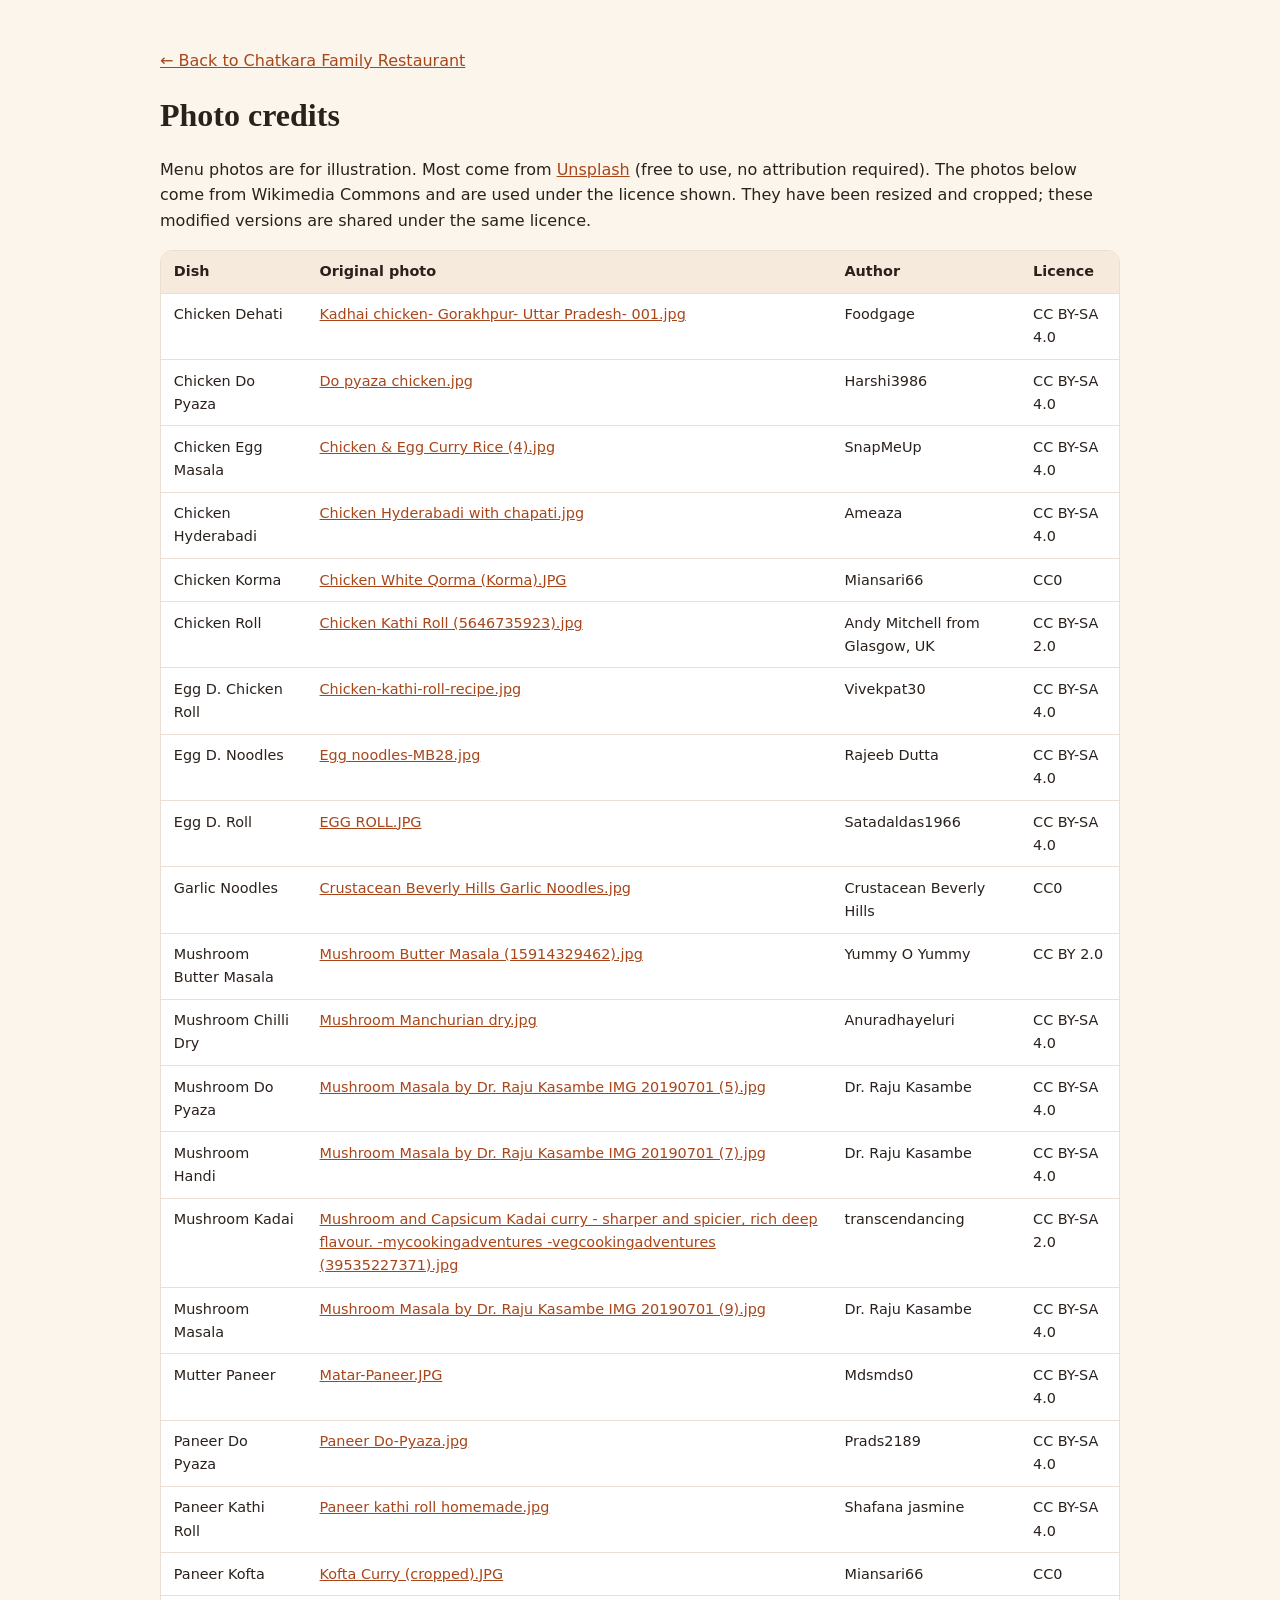
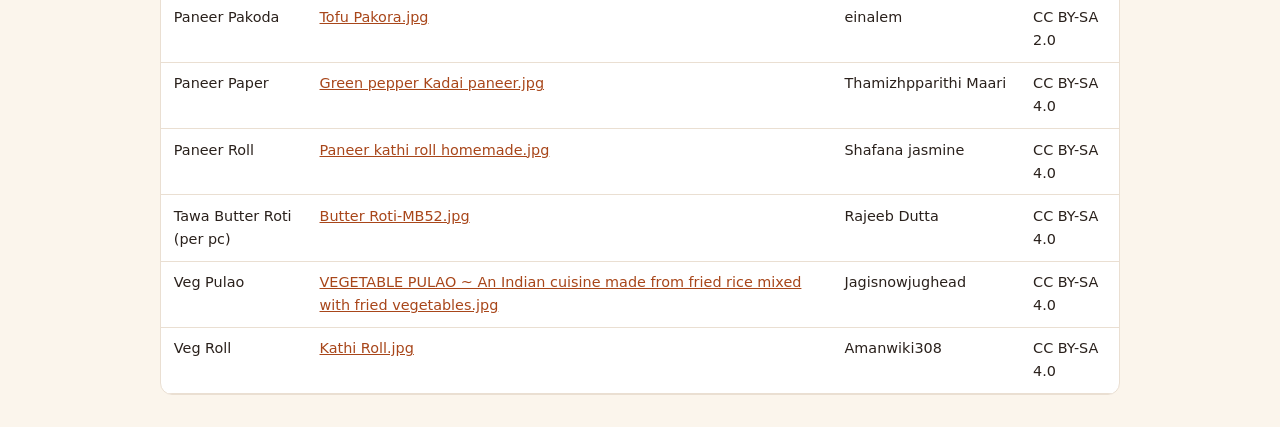
<file: credits.html>
<!DOCTYPE html>
<html lang="en">
<head>
  <meta charset="UTF-8"><meta name="viewport" content="width=device-width, initial-scale=1.0">
  <title>Photo Credits | Chatkara Family Restaurant</title>
  <meta name="robots" content="noindex">
  <link rel="icon" type="image/png" href="favicon.png">
  <style>
    body{margin:0;font-family:system-ui,sans-serif;background:#fbf5ec;color:#2a211c;line-height:1.6}
    main{max-width:960px;margin:0 auto;padding:32px 16px}
    h1{font-family:Georgia,serif;margin:0 0 .5rem} a{color:#a8461a}
    .wrap{overflow-x:auto;background:#fff;border:1px solid #eadfd2;border-radius:12px}
    table{width:100%;border-collapse:collapse;font-size:.9rem;min-width:640px}
    th,td{text-align:left;padding:.6rem .8rem;border-bottom:1px solid #eadfd2;vertical-align:top}
    th{background:#f5eadc}
  </style>
</head>
<body><main>
  <p><a href="index.html">← Back to Chatkara Family Restaurant</a></p>
  <h1>Photo credits</h1>
  <p>Menu photos are for illustration. Most come from <a href="https://unsplash.com/license" target="_blank" rel="noopener">Unsplash</a> (free to use, no attribution required).
  The photos below come from Wikimedia Commons and are used under the licence shown. They have been resized and cropped; these modified versions are shared under the same licence.</p>
  <div class="wrap"><table><thead><tr><th>Dish</th><th>Original photo</th><th>Author</th><th>Licence</th></tr></thead><tbody>
<tr><td>Chicken Dehati</td><td><a href="https://commons.wikimedia.org/wiki/File:Kadhai_chicken-_Gorakhpur-_Uttar_Pradesh-_001.jpg" target="_blank" rel="noopener">Kadhai chicken- Gorakhpur- Uttar Pradesh- 001.jpg</a></td><td>Foodgage</td><td>CC BY-SA 4.0</td></tr>
<tr><td>Chicken Do Pyaza</td><td><a href="https://commons.wikimedia.org/wiki/File:Do_pyaza_chicken.jpg" target="_blank" rel="noopener">Do pyaza chicken.jpg</a></td><td>Harshi3986</td><td>CC BY-SA 4.0</td></tr>
<tr><td>Chicken Egg Masala</td><td><a href="https://commons.wikimedia.org/wiki/File:Chicken_%26_Egg_Curry_Rice_(4).jpg" target="_blank" rel="noopener">Chicken &amp; Egg Curry Rice (4).jpg</a></td><td>SnapMeUp</td><td>CC BY-SA 4.0</td></tr>
<tr><td>Chicken Hyderabadi</td><td><a href="https://commons.wikimedia.org/wiki/File:Chicken_Hyderabadi_with_chapati.jpg" target="_blank" rel="noopener">Chicken Hyderabadi with chapati.jpg</a></td><td>Ameaza</td><td>CC BY-SA 4.0</td></tr>
<tr><td>Chicken Korma</td><td><a href="https://commons.wikimedia.org/wiki/File:Chicken_White_Qorma_(Korma).JPG" target="_blank" rel="noopener">Chicken White Qorma (Korma).JPG</a></td><td>Miansari66</td><td>CC0</td></tr>
<tr><td>Chicken Roll</td><td><a href="https://commons.wikimedia.org/wiki/File:Chicken_Kathi_Roll_(5646735923).jpg" target="_blank" rel="noopener">Chicken Kathi Roll (5646735923).jpg</a></td><td>Andy Mitchell from Glasgow, UK</td><td>CC BY-SA 2.0</td></tr>
<tr><td>Egg D. Chicken Roll</td><td><a href="https://commons.wikimedia.org/wiki/File:Chicken-kathi-roll-recipe.jpg" target="_blank" rel="noopener">Chicken-kathi-roll-recipe.jpg</a></td><td>Vivekpat30</td><td>CC BY-SA 4.0</td></tr>
<tr><td>Egg D. Noodles</td><td><a href="https://commons.wikimedia.org/wiki/File:Egg_noodles-MB28.jpg" target="_blank" rel="noopener">Egg noodles-MB28.jpg</a></td><td>Rajeeb Dutta</td><td>CC BY-SA 4.0</td></tr>
<tr><td>Egg D. Roll</td><td><a href="https://commons.wikimedia.org/wiki/File:EGG_ROLL.JPG" target="_blank" rel="noopener">EGG ROLL.JPG</a></td><td>Satadaldas1966</td><td>CC BY-SA 4.0</td></tr>
<tr><td>Garlic Noodles</td><td><a href="https://commons.wikimedia.org/wiki/File:Crustacean_Beverly_Hills_Garlic_Noodles.jpg" target="_blank" rel="noopener">Crustacean Beverly Hills Garlic Noodles.jpg</a></td><td>Crustacean Beverly Hills</td><td>CC0</td></tr>
<tr><td>Mushroom Butter Masala</td><td><a href="https://commons.wikimedia.org/wiki/File:Mushroom_Butter_Masala_(15914329462).jpg" target="_blank" rel="noopener">Mushroom Butter Masala (15914329462).jpg</a></td><td>Yummy O Yummy</td><td>CC BY 2.0</td></tr>
<tr><td>Mushroom Chilli Dry</td><td><a href="https://commons.wikimedia.org/wiki/File:Mushroom_Manchurian_dry.jpg" target="_blank" rel="noopener">Mushroom Manchurian dry.jpg</a></td><td>Anuradhayeluri</td><td>CC BY-SA 4.0</td></tr>
<tr><td>Mushroom Do Pyaza</td><td><a href="https://commons.wikimedia.org/wiki/File:Mushroom_Masala_by_Dr._Raju_Kasambe_IMG_20190701_(5).jpg" target="_blank" rel="noopener">Mushroom Masala by Dr. Raju Kasambe IMG 20190701 (5).jpg</a></td><td>Dr. Raju Kasambe</td><td>CC BY-SA 4.0</td></tr>
<tr><td>Mushroom Handi</td><td><a href="https://commons.wikimedia.org/wiki/File:Mushroom_Masala_by_Dr._Raju_Kasambe_IMG_20190701_(7).jpg" target="_blank" rel="noopener">Mushroom Masala by Dr. Raju Kasambe IMG 20190701 (7).jpg</a></td><td>Dr. Raju Kasambe</td><td>CC BY-SA 4.0</td></tr>
<tr><td>Mushroom Kadai</td><td><a href="https://commons.wikimedia.org/wiki/File:Mushroom_and_Capsicum_Kadai_curry_-_sharper_and_spicier,_rich_deep_flavour._-mycookingadventures_-vegcookingadventures_(39535227371).jpg" target="_blank" rel="noopener">Mushroom and Capsicum Kadai curry - sharper and spicier, rich deep flavour. -mycookingadventures -vegcookingadventures (39535227371).jpg</a></td><td>transcendancing</td><td>CC BY-SA 2.0</td></tr>
<tr><td>Mushroom Masala</td><td><a href="https://commons.wikimedia.org/wiki/File:Mushroom_Masala_by_Dr._Raju_Kasambe_IMG_20190701_(9).jpg" target="_blank" rel="noopener">Mushroom Masala by Dr. Raju Kasambe IMG 20190701 (9).jpg</a></td><td>Dr. Raju Kasambe</td><td>CC BY-SA 4.0</td></tr>
<tr><td>Mutter Paneer</td><td><a href="https://commons.wikimedia.org/wiki/File:Matar-Paneer.JPG" target="_blank" rel="noopener">Matar-Paneer.JPG</a></td><td>Mdsmds0</td><td>CC BY-SA 4.0</td></tr>
<tr><td>Paneer Do Pyaza</td><td><a href="https://commons.wikimedia.org/wiki/File:Paneer_Do-Pyaza.jpg" target="_blank" rel="noopener">Paneer Do-Pyaza.jpg</a></td><td>Prads2189</td><td>CC BY-SA 4.0</td></tr>
<tr><td>Paneer Kathi Roll</td><td><a href="https://commons.wikimedia.org/wiki/File:Paneer_kathi_roll_homemade.jpg" target="_blank" rel="noopener">Paneer kathi roll homemade.jpg</a></td><td>Shafana jasmine</td><td>CC BY-SA 4.0</td></tr>
<tr><td>Paneer Kofta</td><td><a href="https://commons.wikimedia.org/wiki/File:Kofta_Curry_(cropped).JPG" target="_blank" rel="noopener">Kofta Curry (cropped).JPG</a></td><td>Miansari66</td><td>CC0</td></tr>
<tr><td>Paneer Pakoda</td><td><a href="https://commons.wikimedia.org/wiki/File:Tofu_Pakora.jpg" target="_blank" rel="noopener">Tofu Pakora.jpg</a></td><td>einalem</td><td>CC BY-SA 2.0</td></tr>
<tr><td>Paneer Paper</td><td><a href="https://commons.wikimedia.org/wiki/File:Green_pepper_Kadai_paneer.jpg" target="_blank" rel="noopener">Green pepper Kadai paneer.jpg</a></td><td>Thamizhpparithi Maari</td><td>CC BY-SA 4.0</td></tr>
<tr><td>Paneer Roll</td><td><a href="https://commons.wikimedia.org/wiki/File:Paneer_kathi_roll_homemade.jpg" target="_blank" rel="noopener">Paneer kathi roll homemade.jpg</a></td><td>Shafana jasmine</td><td>CC BY-SA 4.0</td></tr>
<tr><td>Tawa Butter Roti (per pc)</td><td><a href="https://commons.wikimedia.org/wiki/File:Butter_Roti-MB52.jpg" target="_blank" rel="noopener">Butter Roti-MB52.jpg</a></td><td>Rajeeb Dutta</td><td>CC BY-SA 4.0</td></tr>
<tr><td>Veg Pulao</td><td><a href="https://commons.wikimedia.org/wiki/File:VEGETABLE_PULAO_~_An_Indian_cuisine_made_from_fried_rice_mixed_with_fried_vegetables.jpg" target="_blank" rel="noopener">VEGETABLE PULAO ~ An Indian cuisine made from fried rice mixed with fried vegetables.jpg</a></td><td>Jagisnowjughead</td><td>CC BY-SA 4.0</td></tr>
<tr><td>Veg Roll</td><td><a href="https://commons.wikimedia.org/wiki/File:Kathi_Roll.jpg" target="_blank" rel="noopener">Kathi Roll.jpg</a></td><td>Amanwiki308</td><td>CC BY-SA 4.0</td></tr>
  </tbody></table></div>
</main></body></html>
</file>
